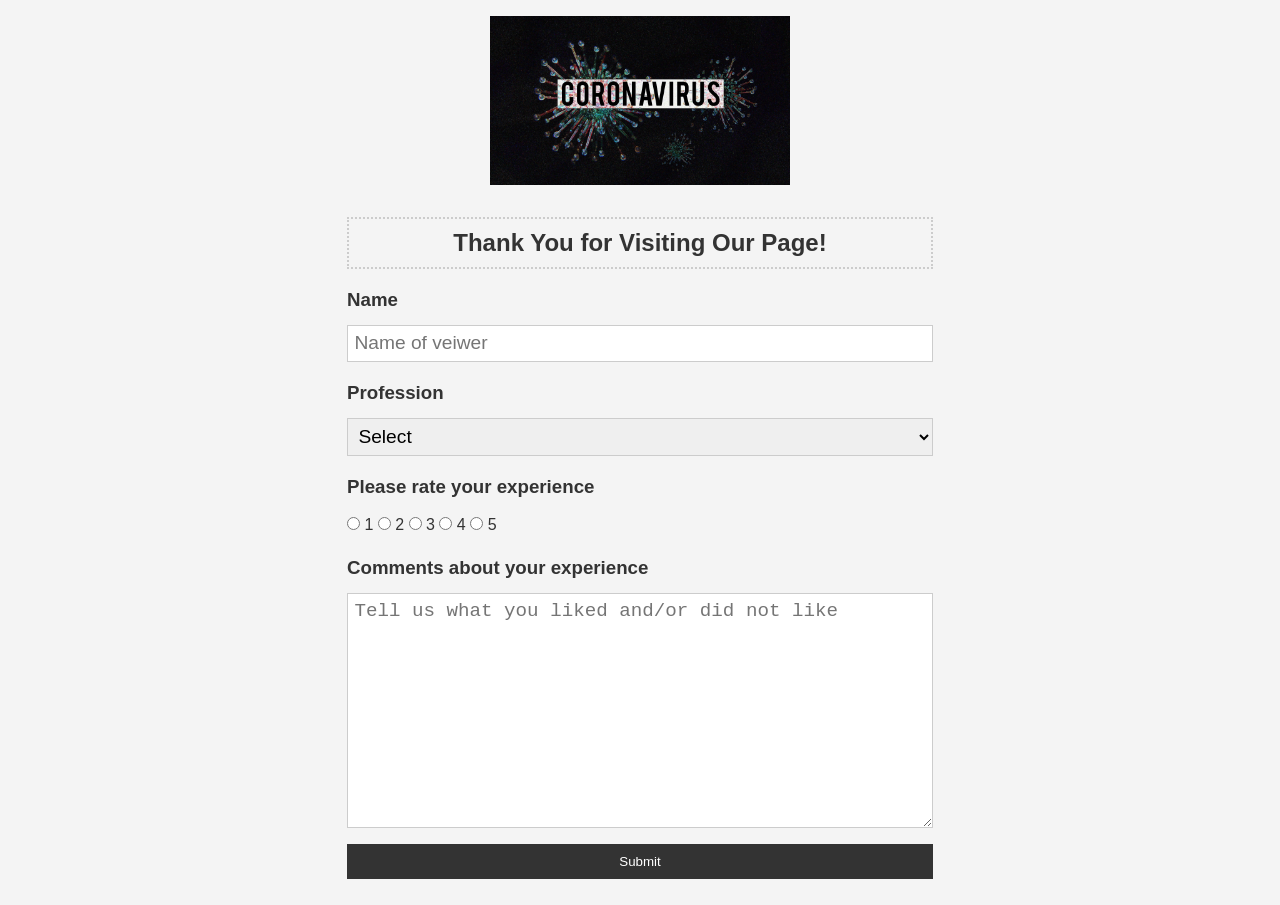
<file: Flask Deployment/templates/index.html>
<!DOCTYPE html>
<html lang="en">
  <head>
    <meta charset="UTF-8" />
    <meta name="viewport" content="width=device-width, initial-scale=1.0" />
    <meta http-equiv="X-UA-Compatible" content="ie=edge" />
    <link rel="stylesheet" href="../static/style.css" />
    <title>Please rate your service</title>
  </head>
  <body>
    <div class="container">
      <img src="../static/coronavirus.jpg" alt="Coronavirus" class="logo" />
    
        <h2 class="message">Thank You for Visiting Our Page!</h2>
      <form action="/submit" method="POST">
        <div class="form-group">
          <h3>Name</h3>
          <input
            type="text"
            name="name"
            placeholder="Name of veiwer"
          />
        </div>
        <div class="form-group">
          <h3>Profession</h3>
          <select name="profession">
            <option value="">Select </option>
            <option value="Data Scienctist">Data Scienctist</option>
            <option value="Data Engineer">Data Engineer</option>
            <option value="Data Analyst">Data Analyst</option>
            <option value="Student">Student</option>
            <option value="Other">Other</option>
          </select>
        </div>
        <div class="form-group">
          <h3>Please rate your experience</h3>
          <input type="radio" name="rating" value="1" /> 1
          <input type="radio" name="rating" value="2" /> 2
          <input type="radio" name="rating" value="3" /> 3
          <input type="radio" name="rating" value="4" /> 4
          <input type="radio" name="rating" value="5" /> 5
        </div>
        <div class="form-group">
          <h3>Comments about your experience</h3>
          <textarea
            name="comments"
            id=""
            cols="30"
            rows="10"
            placeholder="Tell us what you liked and/or did not like"
          ></textarea>
        </div>
        <input type="submit" value="Submit" class="btn" />
      </form>
    </div>
  </body>
</html>
</file>
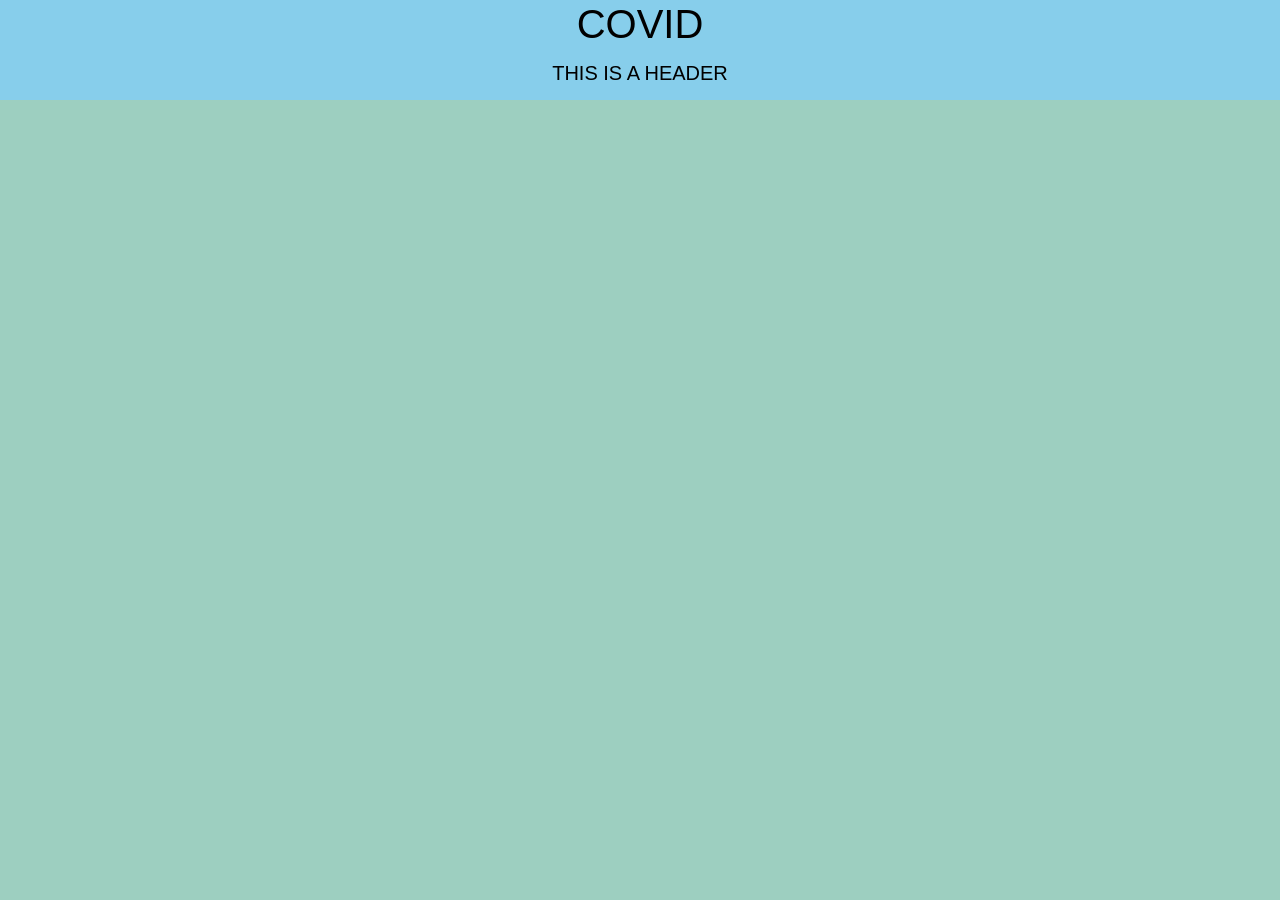
<file: BubbleMap/DUMMY_BUBBLE_HTML.html>
<!DOCTYPE html>
<html lang="en">

<head>
  <meta charset="UTF-8">
  <meta name="viewport" content="width=device-width, initial-scale=1.0">
  <meta http-equiv="X-UA-Compatible" content="ie=edge">
  <title>They're in there</title>
  <script src="https://cdn.plot.ly/plotly-latest.min.js"></script>
  <script src="https://d3js.org/d3.v5.min.js"></script>
  <link rel="stylesheet" href="https://stackpath.bootstrapcdn.com/bootstrap/4.3.1/css/bootstrap.min.css" 
  integrity="sha384-ggOyR0iXCbMQv3Xipma34MD+dH/1fQ784/j6cY/iJTQUOhcWr7x9JvoRxT2MZw1T" crossorigin="anonymous">
  <link rel="stylesheet" href="styles.css">

</head>

<body>

  <div class="header">
    <h1>COVID</h1>
    <p>THIS IS A HEADER</p>    
  </div>  
 
 
  <div id="bubble-plot"></div>




</body>
<script src="BUBBLE_DUMMY.js"></script>

</html>
</file>
<file: Flask Deployment/static/style.css>
* {
	box-sizing: border-box;
	margin: 0;
	padding: 0;
}

body {
	background: #f4f4f4;
	font-family: Arial, Helvetica, sans-serif;
	color: #333;
	line-height: 1.6;
}

.container {
	max-width: 650px;
	margin: 1rem auto;
	overflow: auto;
	padding: 0 2rem;
}

h1 {
	color: #777;
	margin-top: 15px;
}

h2 {
	color: navy
	margin-top: 15px;
}

h3 {
	margin-bottom: 10px;
}

img {
	width: 100%;
}

.message {
	text-align: center;
	padding: 5px;
	border: #ccc dotted 2px;
	margin-top: 2rem;
}

.logo {
	width: 300px;
	display: block;
	margin: auto;
}

.form-group {
	margin: 1rem 0;
}

input[type='text'],
select,
textarea {
	display: block;
	width: 100%;
	padding: 0.4rem;
	font-size: 1.2rem;
	border: 1px solid #ccc;
}

.btn {
	display: block;
	width: 100%;
	background: #333;
	color: #fff;
	padding: 10px 20px;
	border: none;
	cursor: pointer;
	outline: none;
	margin-top: 1rem;
}
</file>
<file: BubbleMap/styles.css>
/* 
   First things first.  I selected this ugly color as
   the background color 
*/

body {
    background-color: rgb(157, 207, 192);
}

/* 
   The header will extend the width of the screen
   and its height will be 100 px. The text will be
   black Arial font, center-aligned
*/

.header{
  background-color: skyblue;
  color: black;
  font-family:'Arial';
  height: 100px;
  text-align: center;
  align-content: center;
}

.header h1{
  margin-left: auto;
  margin-right: auto;
}

.header p{
  margin-top: 10px;
  font-size: 20px;
  margin-left: auto;
  margin-right: auto;
}

/* 
   There are two interactive headers, one for each page,
   containera and containerb.
*/

.containera {
  height: 65px;
  background: palegoldenrod;
  margin-bottom: 20px;
  padding: 5px;
  columns: 2;
}

.containerb {
  height: 65px;
  background: palegoldenrod;
  margin-bottom: 20px;
  padding: 5px;
}

/* 
   containera includes a textbox and a link to see the
   full list of Patient IDs.
*/

.input-id {
  margin-left: 10%;
  margin-right: 10%;
  align-items: center;
  padding: 10px;
  cursor: pointer;
}

#data{
  background-color:skyblue;
  width: 125px;
  border-width: 2px;
  border-style: solid;
  border-color: darkgray;
}

#data a{
  color: black;
  margin-left: 12px;
}

#goback{
  background-color:skyblue;
  width: 175px;
  border-width: 2px;
  border-style: solid;
  border-color: darkgray;
  margin-left:10%;
  margin-top: 13px;
}

#goback a{
  color: black;
  margin-left: 15px;
}

/* 
   These are the plots that belong in the top lines 
   of the visualization page - the Patient Profile
   and the Gauge
*/

#top-plots {
  columns: 2;
  height: 325px;
  width: 80%;
  margin-left: auto;
  margin-right: auto;
  margin-top: 30px;
}

  /* 
    Patient Profile CSS
  */

#profile {
  height: 300px;
  width: 300px;
  background: white;
  border-radius: 15px;
}

#prof_head{
  height: 70px;
  background-color: skyblue;
  margin-top: auto;
  margin-bottom: auto;
  text-align: center;
  border-top-left-radius: 15px;
  border-top-right-radius: 15px;
}

#prof_banner{
  font-size: 30px;
  padding-top: 15px;
}

#profile p{
  height: 13px;
  margin-left: 25px;
  margin-top: 10px;
}

  /* 
    Gauge CSS
  */

#gauge {
  height: 300px;
  border-radius: 15px;
}

#gauge-plot {
  width: 500px;
  height: 250px;
}

/* 
  The CSS for the other plots
*/

#bar-plot {
  width: 80%;
  margin-left: auto;
  margin-right: auto;
  margin-top: 15px;
  margin-bottom: 25px;
}

#bubble-plot {
  width: 80%;
  margin-left: auto;
  margin-right: auto;
  margin-top: 15px;
  margin-bottom: 15px;
}

/* 
  The CSS for the Profile IDs
*/

.container {
  background: white;
  border-radius: 15px;
  margin-bottom: 10px;
}
</file>
